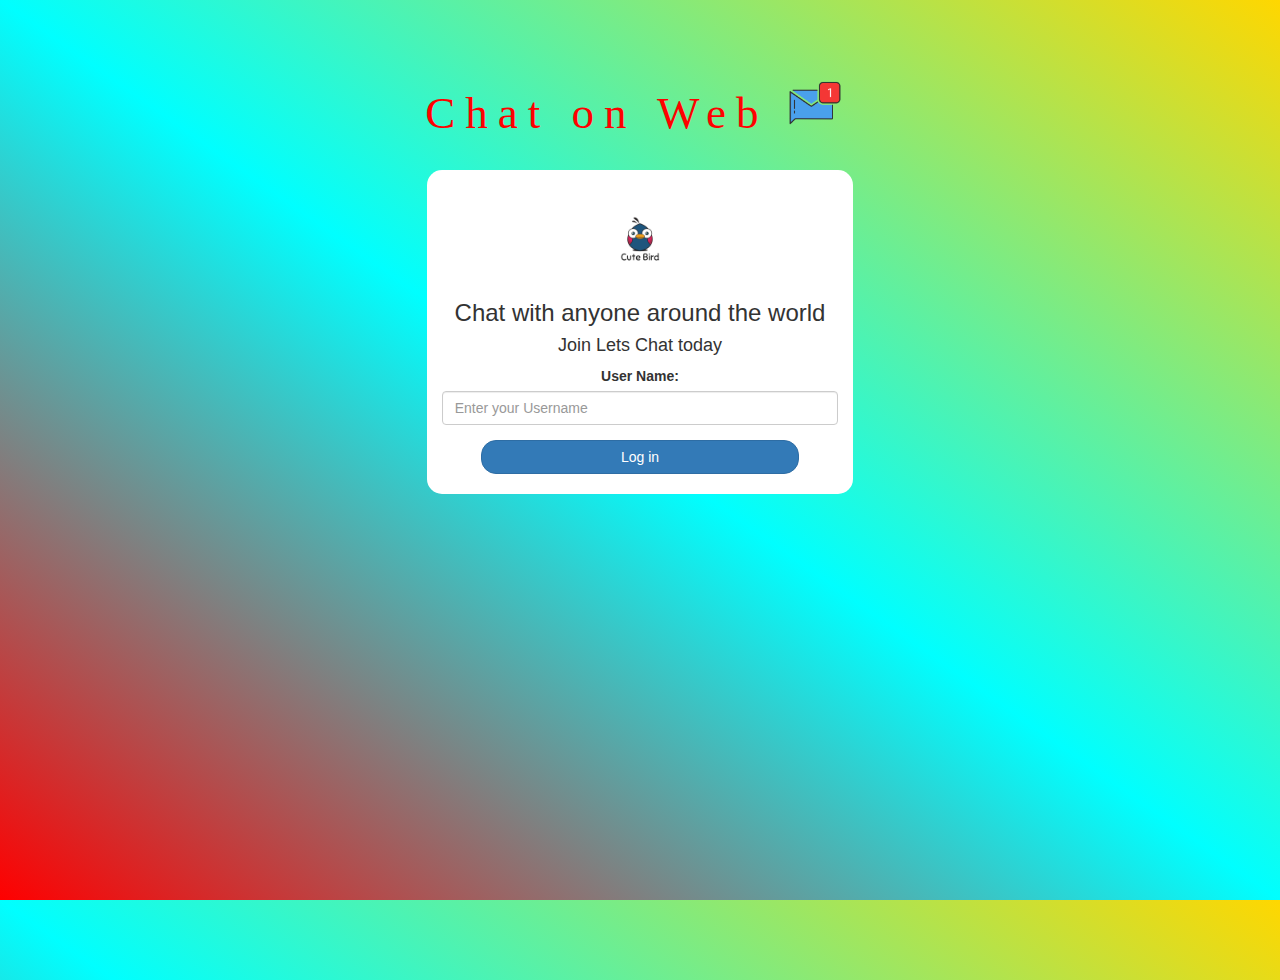
<file: index.html>
<!DOCTYPE html>
<html>
<head>
	<title>Lets Chat</title>
<link href="https://fonts.googleapis.com/css?family=Yeon+Sung&display=swap" rel="stylesheet"><meta name="viewport" content="width=device-width, initial-scale=1">

<link rel="stylesheet" href="https://maxcdn.bootstrapcdn.com/bootstrap/3.4.0/css/bootstrap.min.css">
<script src="https://ajax.googleapis.com/ajax/libs/jquery/3.4.1/jquery.min.js"></script>
<script src="https://maxcdn.bootstrapcdn.com/bootstrap/3.4.0/js/bootstrap.min.js"></script>

<link rel="stylesheet" type="text/css" href="style.css">
<script src="kwitter.js"></script>
</head>
<body>
<center>
	<h1 class="header">	
		Chat on Web	<sup>
	<img src="m2.png">
	</sup>
</h1>
	<div class="col-lg-4 col-md-6 col-sm-6 col-xs-11 login_div">
	<img src="logo.png" class="logo">
		<h3 >Chat with anyone around the world</h3>
		<h4 >Join Lets Chat today</h4>
		<div class="form-group">
		  <label >User Name:</label>
<input type="text" id="user_name" class="form-control" placeholder="Enter your Username">
		</div>
		<button id="login_button" class="btn btn-primary" onclick="add_user()">Log in</button>
		<br><br>
	</div>
</center>
</body>
</html>
</file>
<file: style.css>
html, body
{
  height: 100%;
  margin: 0;
}

body
{
background-image: linear-gradient(to right top, red, cyan, gold);
}

.header
{
	color: red;font-family: 'JokerMan';font-size: 45px;letter-spacing: 10px;margin-top: 80px;
}
.header img
{
	width: 80px;margin-left: -15px;
}

.login_div
{
	background: rgb(255,255,255);float: none;border-radius: 15px;
}

.logo
{
	width: 80px;margin-top: 30px;border-radius: 40px;
}

#login_button
{
	width: 80%;border-radius: 15px;
}

.room_name
{
	cursor: pointer;
	font-size: 20px;
}


#logout
{
	font-size: 20px; float: right;
}


#output
{
	padding: 10px; width:80%;background: rgba(255,255,255,0.8);border-radius: 15px;
}

.input_div_room_page
{
	width: 80%;
}

.input_div label
{
	color: white;font-size: 20px;
}


.input_div_message_page
{
	position: fixed;bottom: 0px;width: 100%;background: rgba(255,255,255,0.8);
}
.input_div_message_page label
{
	color: black;
}
.input_div_message_page #msg
{
	width: 80%;
}
.input_div_message_page button
{
	margin-top: 15px;
	width: 50%; 
}
.color_white
{
	color: white
}

.user_tick
{
	width:20px;
}
.message_h4
{
	padding-left:5px;color:grey;
}
</file>
